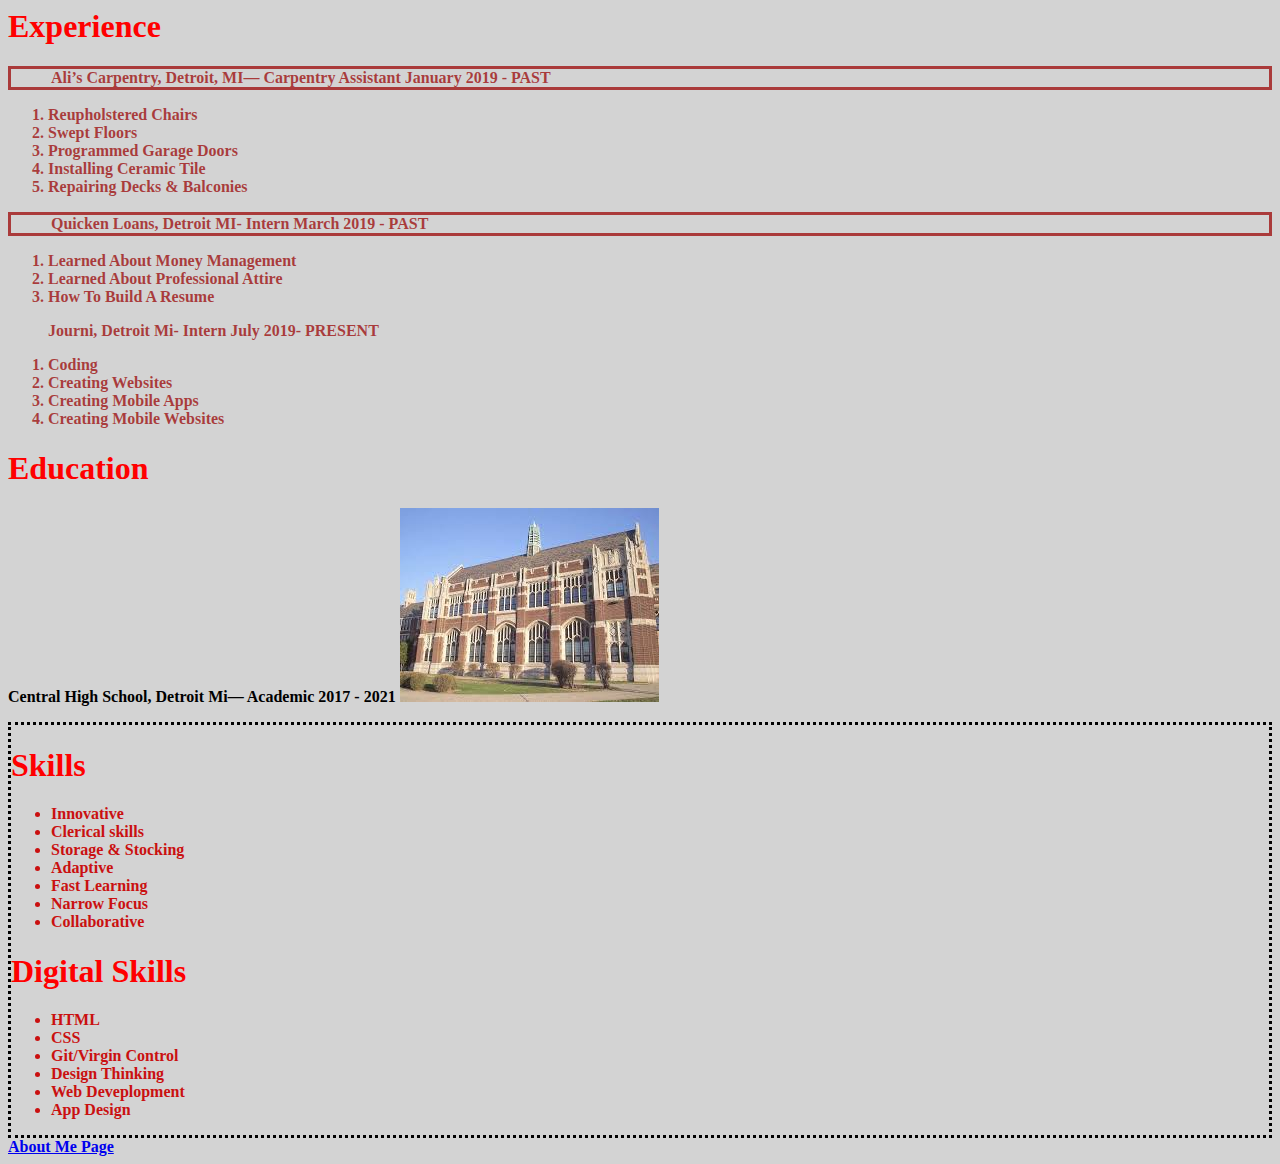
<file: resume.html>
<html>
   <head>
      <link rel="stylesheet" href="stylesheet.css">
   </head>
   <body>
      <h1>
         Experience
      </h1>
      </div>
      <div>
         <b>
         <ol class= "Dream">
            Ali’s Carpentry, Detroit, MI— Carpentry Assistant January 2019 - PAST
         </ol>
         <ol>
            <li>
               Reupholstered Chairs
            </li>
            <li>
               Swept Floors
            </li>
            <li>
               Programmed Garage Doors
            </li>
            <li>
               Installing Ceramic Tile
            </li>
            <li>
               Repairing Decks & Balconies
            </li>
         </ol>
         </p>
         </p>
         <ol class="Dream">
            Quicken Loans, Detroit MI- Intern
            March 2019 - PAST
         </ol>
         <ol>
         <li>
            Learned About Money Management
         </li>
         <li>
            Learned About Professional Attire
         </li>
         <li> How To Build A Resume</li>
      </div>
      <ol>
         Journi, Detroit Mi- Intern July 2019- PRESENT
      </ol>
      <ol>
         <li>
            Coding
         </li>
         <li>
            Creating Websites
         </li>
         <li>
            Creating Mobile Apps
         </li>
         <li>
            Creating Mobile Websites
         </li>
      </ol>
      <b>
      <h1>
         Education
      </h1>
      <p>
         Central High School, Detroit Mi— Academic
         2017 - 2021
         <img src ="[data-uri]"
      </p>
      <div class="dotted">
         <h1>
            Skills
         </h1>
         <ul>
            <b>
               <li>
                  Innovative
               </li>
               <li>
                  Clerical skills
               </li>
               <li>
                  Storage & Stocking
               </li>
               <li>
                  Adaptive
               </li>
               <li>
                  Fast Learning
               </li>
               <li>
                  Narrow Focus
               </li>
               <li>
                  Collaborative
               </li>
            </b>
         </ul>
         <h1>
            Digital Skills
         </h1>
         <ul>
         <li>
            HTML
         </li>
         <li>
            CSS
         </li>
         <li>
            Git/Virgin Control
         </li>
         <li>
            Design Thinking
         </li>
         <li>
            Web Deveplopment
         </li>
         <li>
            App Design
         </li>
      </div>
      <a href="Aboutme.html">About Me Page</a>
   </body>
</html>
</file>
<file: stylesheet.css>
body {
    background-color:lightgray
} h1 {
 color:#e91623;
 font:size 24px;
}
 h1 {
    color:red;
     font:size 24px;
}
 h3{
     color:red;
     font:size 24px;
}
 p {
     color:#000000;
}
 .dotted {
     border-style:dotted;
}
 ul {
    color:rgb(202, 16, 16);
}
 ol{
    color:rgba(158, 17, 17, 0.788)
}
 .Dream{
    border-style:solid
}
 .DreamK{
    border-style:double
}
</file>
